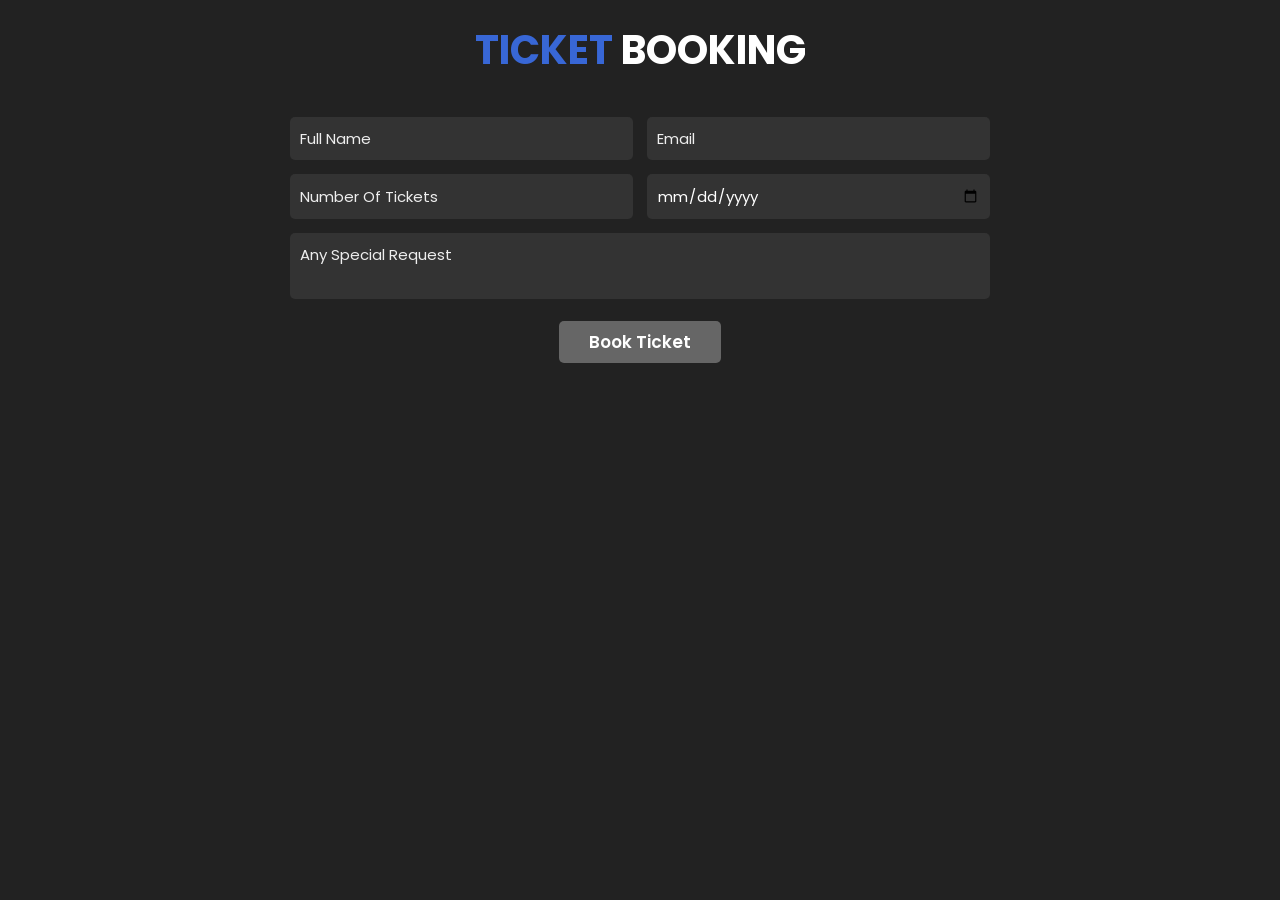
<file: booking.html>
<!DOCTYPE html>
<html>
<head>
  <title>Ticket Booking | EPIC EVENTS</title>
  <link rel="stylesheet" href="style.css">
</head>

<body>

<section class="contact">
  <h1 class="heading"><span>ticket</span> booking</h1>

  <form>
    <div class="inputBox">
      <input type="text" placeholder="Full Name" required>
      <input type="email" placeholder="Email" required>
    </div>

    <div class="inputBox">
      <input type="number" placeholder="Number of Tickets" required>
      <input type="date" required>
    </div>

    <textarea placeholder="Any Special Request"></textarea>

    <input type="submit" value="Book Ticket" class="btn">
  </form>
</section>

</body>
</html>
</file>
<file: style.css>
/* Google Fonts(Poppins) */
@import url("https://fonts.googleapis.com/css2?family=Poppins:wght@200;300;400;500;600;700&amp;display=swap");

:root {
  --theme-color: #3867d6;
}

* {
  font-family: "Poppins", sans-serif;
  margin: 0;
  padding: 0;
  box-sizing: border-box;
  outline: none;
  border: none;
  text-decoration: none;
  text-transform: capitalize;
  transition: 0.2s linear;
}

html {
  font-size: 62.5%;
  overflow-x: hidden;
  scroll-padding-top: 7rem;
  scroll-behavior: smooth;
}

body {
  background: #222;
}

section {
  padding: 2rem 9%;
}

.header {
  position: fixed;
  top: 0;
  left: 0;
  right: 0;
  z-index: 10000;
  background: #333;
  display: flex;
  align-items: center;
  justify-content: space-between;
  padding: 1.5rem 9%;
}

.header .logo {
  font-weight: bolder;
  color: #fff;
  font-size: 2.5rem;
}

.header .logo span {
  color: var(--theme-color);
}

.header .navbar a {
  font-size: 1.7rem;
  color: #fff;
  margin-left: 2rem;
}

.header .navbar a:hover {
  color: var(--theme-color);
}

#menu-bars {
  font-size: 3rem;
  color: #fff;
  cursor: pointer;
  display: none;
}

.home .content {
  text-align: center;
  padding-top: 12rem; /* 🔥 increase this */
  margin: 2rem auto;
  max-width: 70rem;
}

.home .content h3 {
  color: #fff;
  font-size: 4.5rem;
  text-transform: uppercase;
}

.home .content h3 span {
  color: var(--theme-color);
  text-transform: uppercase;
}
.box{
  /* Basic styles */
  background-color: white;
  border: 1px solid #ccc;
  transition: all 0.3s ease; /* Smooth animation */
}

.box:hover {
  /* Hover styles */
  transform: translateY(-5px); /* Lifts the box up */
  box-shadow: 0 10px 20px rgba(0,0,0,0.2); /* Adds a shadow */
  border-color: blue; /* Changes border color */
}


.btn {
  margin-top: 1rem;
  display: inline-block;
  padding: 0.8rem 3rem;
  font-size: 1.7rem;
  border-radius: 0.5rem;
  background: #666;
  color: #fff;
  cursor: pointer;
  font-weight: 600;
}

.btn:hover {
  background: var(--theme-color);
}

.home .home-slider .swiper-slide {
  overflow: hidden;
  border-radius: 0.5rem;
  height: 50rem;
  width: 35rem;
}

/* Smooth transition */
.home .home-slider .swiper-slide img {
  transition: transform 0.4s ease, filter 0.4s ease;
}

/* Hover effect */
.home .home-slider .swiper-slide:hover img {
  transform: scale(1.1);
  filter: brightness(70%);
}

.home .home-slider .swiper-slide img {
  height: 100%;
  width: 100%;
  object-fit: cover;
}

.heading {
  text-align: center;
  padding-bottom: 2rem;
  color: #fff;
  text-transform: uppercase;
  font-size: 4rem;
}

.heading span {
  color: var(--theme-color);
  text-transform: uppercase;
}

.service .box-container {
  display: grid;
  grid-template-columns: repeat(auto-fit, minmax(27rem, 1fr));
  gap: 1.5rem;
}

.service .box-container .box {
  border-radius: 0.5rem;
  background: #333;
  text-align: center;
  padding: 2.5rem;
}

.service .box-container .box i {
  height: 6rem;
  width: 6rem;
  line-height: 6rem;
  border-radius: 50%;
  font-size: 2.5rem;
  background: var(--theme-color);
  color: #fff;
}

.service .box-container .box h3 {
  font-size: 2rem;
  color: #fff;
  padding: 1rem 0;
}

.service .box-container .box p {
  font-size: 1.4rem;
  color: #eee;
  line-height: 1.8;
}

.about .row {
  display: flex;
  align-items: center;
  flex-wrap: wrap;
  gap: 1.5rem;
}

.about .row .image {
  flex: 1 1 45rem;
  padding: 1rem;
}

.about .row .image img {
  width: 100%;
  border-radius: 0.5rem;
  border: 1rem solid #333;
}

.about .row .content {
  flex: 1 1 45rem;
}

.about .row .content h3 {
  font-size: 3.5rem;
  color: #fff;
}

.about .row .content p {
  font-size: 1.5rem;
  color: #eee;
  padding: 1rem 0;
  line-height: 2;
}

.gallery .box-container {
  display: grid;
  grid-template-columns: repeat(auto-fit, minmax(27rem, 1fr));
  gap: 1.5rem;
}

.gallery .box-container2 {
  display: grid;
  grid-template-columns: repeat(auto-fit, minmax(27rem, 1fr));
  gap: 1.5rem;
}
.gallery .box-container3 {
  display: grid;
  grid-template-columns: repeat(auto-fit, minmax(27rem, 1fr));
  gap: 1.5rem;
}
.gallery .box-container .box {
  position: relative;
  border: 1rem solid #333;
  border-radius: 0.5rem;
  height: 25rem;
  cursor: pointer;
  overflow: hidden;
}
.gallery .box-container2 .box {
  position:relative;
  border: 1rem solid #333;
  border-radius: 0.5rem;
  height: 40rem;
  cursor: pointer;
  overflow: visible;
}
.gallery .box-container3 .box {
  position: relative;
  border: 1rem solid #333;
  border-radius: 0.5rem;
  height: 25rem;
  cursor: pointer;
  overflow: hidden;
}
.gallery .box-container .box img {
  height: 100%;
  width: 100%;
  object-fit: cover;
}
.gallery .box-container2 .box img {
  height: 100%;
  width: 100%;
  object-fit: cover;
}

.gallery .box-container .box:hover img {
  transform: scale(1.1);
  filter: grayscale();
}

.gallery .box-container2 .box:hover img {
  transform: scale(1.1);
  filter: grayscale();
}
.gallery .box-container .box .title {
  position: absolute;
  top: -10rem;
  left: 0;
  right: 0;
  background: #333;
  color: #fff;
  text-align: center;
  padding-bottom: 1rem;
  font-size: 2rem;
}
.gallery .box-container2 .box .title {
  position: absolute;
  top: -1rem;
  left: 0;
  right: 0;
  background: #e15c5c;
  color: #fff;
  text-align: center;
  padding-bottom: 1rem;
  font-size: 2rem;
}


.gallery .box-container .box:hover .title {
  top: 0;
}

.gallery .box-container .box .icons {
  position: absolute;
  bottom: -10rem;
  left: 0;
  right: 0;
  background: #333;
  padding-top: 1rem;
  text-align: center;
}

.gallery .box-container .box:hover .icons {
  bottom: 0;
}

.gallery .box-container .box .icons a {
  font-size: 2rem;
  margin: 0.5rem 1rem;
  color: #fff;
}

.gallery .box-container .box .icons a:hover {
  color: var(--theme-color);
}
.image-popup {
  position: fixed;
  top: 0;
  left: 0;
  width: 100%;
  height: 100%;
  background: rgba(0,0,0,0.9);
  display: none;
  justify-content: center;
  align-items: center;
  z-index: 10000;
}

.image-popup img {
  max-width: 90%;
  max-height: 90%;
  border-radius: 0.5rem;
}

.image-popup .close-btn {
  position: absolute;
  top: 20px;
  right: 40px;
  font-size: 4rem;
  color: #fff;
  cursor: pointer;
}

.package .box-container {
  display: grid;
  grid-template-columns: repeat(auto-fit, minmax(25rem, 1fr));
  gap: 1.5rem;
}

.package .box-container .box {
  padding: 2rem 0;
  background: #333;
  border-radius: 0.5rem;
  text-align: center;
}

.package .box-container .box:hover {
  transform: scale(1.03);
}

.package .box-container .box .title {
  background: var(--theme-color);
  color: #fff;
  padding: 1.5rem 0;
  font-size: 2rem;
}

.package .box-container .box .amount {
  color: #fff;
  padding-top: 2rem;
  font-size: 4rem;
}

.package .box-container .box ul {
  list-style-type: none;
  padding: 1rem 0;
}

.package .box-container .box ul li {
  font-size: 1.5rem;
  color: #eee;
  padding: 1rem 0;
}

.package .box-container .box ul li i {
  color: var(--theme-color);
  padding-right: 0.5rem;
}

.review .box {
  border-radius: 0.5rem;
  background: #333;
  padding: 2rem;
  position: relative;
}

.review .box .fa-quote-right {
  position: absolute;
  top: 2rem;
  right: 2rem;
  color: var(--theme-color);
  font-size: 5rem;
}

.review .box .user {
  display: flex;
  align-items: center;
  gap: 1.5rem;
  padding-bottom: 1rem;
}

.review .box .user img {
  height: 7rem;
  width: 7rem;
  border-radius: 50%;
  object-fit: cover;
}

.review .box .user h3 {
  font-size: 2rem;
  color: #fff;
}

.review .box .user span {
  font-size: 1.5rem;
  color: #eee;
}

.review .box p {
  line-height: 2;
  color: #eee;
  padding: 0.5rem 0;
  font-size: 1.6rem;
}

.contact form {
  max-width: 70rem;
  margin: 1rem auto;
  text-align: center;
}

.contact form .inputBox {
  display: flex;
  justify-content: space-between;
  flex-wrap: wrap;
}

.contact form .inputBox input,
.contact form textarea {
  width: 100%;
  background: #333;
  border-radius: 0.5rem;
  padding: 1rem;
  margin: 0.7rem 0;
  font-size: 1.5rem;
  color: #fff;
  text-transform: none;
}

.contact form .inputBox input::placeholder,
.contact form textarea::placeholder {
  color: #eee;
  text-transform: capitalize;
}

.contact form .inputBox input:focus,
.contact form textarea:focus {
  background: #444;
}

.contact form .inputBox input {
  width: 49%;
}

.contact form textarea {
  resize: none;
}

.footer {
  background: #111;
}

.footer .box-container {
  display: grid;
  grid-template-columns: repeat(auto-fit, minmax(25rem, 1fr));
  gap: 1.5rem;
}

.footer .box-container .box h3 {
  font-size: 2.5rem;
  padding: 1rem 0;
  color: #3f20f3;
  background-color:rgb(255, 142, 142)
}

.footer .box-container .box a {
  display: block;
  font-size: 1.5rem;
  padding: 1rem 0;
  color: #000000;
  background-color:rgb(255, 255, 255)
}

.footer .box-container .box a i {
  padding-right: 0.5rem;
  color: var(--theme-color);
  background-color:rgb(255, 255, 255)
}

.footer .box-container .box a:hover i {
  padding-right: 1.5rem;
  color: #f56e6e;
  
}

.footer .credit {
  text-align: center;
  border-top: 0.1rem solid #222;
  color: #3300ff;
  padding: 2rem;
  padding-top: 2.5rem;
  margin-top: 1rem;
  font-size: 2rem;
}

.footer .credit span {
  color: var(--theme-color);
}

html::-webkit-scrollbar {
  width: 1rem;
}

html::-webkit-scrollbar-track {
  background: #444;
}

html::-webkit-scrollbar-thumb {
  background: var(--theme-color);
  border-radius: 5rem;
}


.theme-toggler {
  position: fixed;
  top: 10rem;
  right: -20rem;
  background: #333;
  z-index: 1000;
  width: 20rem;
  text-align: center;
}

.theme-toggler.active {
  right: 0;
}

.theme-toggler h3 {
  color: #fff;
  padding: 1rem 0;
  font-size: 2rem;
}

.theme-toggler .buttons {
  display: flex;
  justify-content: center;
  flex-wrap: wrap;
  gap: 1rem;
  padding: 1rem;
}

.theme-toggler .buttons .theme-btn {
  height: 5rem;
  width: 5rem;
  border-radius: 50%;
  cursor: pointer;
}

.theme-toggler .toggle-btn {
  position: absolute;
  top: 0;
  left: -5.9rem;
  padding: 1.3rem 1.5rem;
  background: #333;
  cursor: pointer;
}

.theme-toggler .toggle-btn i {
  color: #fff;
  font-size: 3rem;
  animation: spin 4s linear infinite;
}

@keyframes spin {
  0% {
    transform: rotate(360deg);
  }
}

/* media queries  */

@media (max-width: 991px) {
  html {
    font-size: 55%;
  }

  .header {
    padding: 1.5rem 2rem;
  }

  section {
    padding: 2rem;
  }
}

@media (max-width: 768px) {
  #menu-bars {
    display: initial;
  }

  .header .navbar {
    position: absolute;
    top: 100%;
    left: 0;
    right: 0;
    border-top: 0.1rem solid #222;
    background: #333;
    clip-path: polygon(0 0, 100% 0, 100% 0, 0 0);
  }

  .header .navbar.active {
    clip-path: polygon(0 0, 100% 0, 100% 100%, 0% 100%);
  }

  .fa-times {
    transform: rotate(180deg);
  }

  .header .navbar a {
    display: flex;
    background: #222;
    border-radius: 0.5rem;
    padding: 1.3rem;
    margin: 1.3rem;
    font-size: 2rem;
  }

  .home .content h3 {
    font-size: 4rem;
  }
}

@media (max-width: 450px) {
  html {
    font-size: 50%;
  }

  .home .home-slider .swiper-slide {
    width: 27rem;
  }

  .contact form .inputBox input {
    width: 100%;
  }
}

.login {
  justify-content: center;
  align-items: center;
  height: 100vh;
  background: #222;
}

.login-form {
  background: #333;
  padding: 3rem;
  border-radius: 0.5rem;
  width: 35rem;
  text-align: center;
}

.login-form h2 {
  color: #fff;
  margin-bottom: 2rem;
}

.login-form input {
  width: 100%;
  padding: 1rem;
  margin: 1rem 0;
  background: #444;
  border-radius: 0.5rem;
  color: #fff;
}
.signup {
  position: fixed;
  top: 0;
  left: 0;
  width: 100%;
  height: 100%;
  background: rgba(0,0,0,0.9);
  display: none;
  justify-content: center;
  align-items: center;
  z-index: 10000;
}

.signup-form {
  background: #333;
  padding: 3rem;
  border-radius: 0.5rem;
  width: 35rem;
  text-align: center;
}

.signup-form h2 {
  color: #fff;
  margin-bottom: 2rem;
}

.signup-form input {
  width: 100%;
  padding: 1rem;
  margin: 1rem 0;
  background: #444;
  border-radius: 0.5rem;
  color: #fff;
}
/* Popup background */
.event-popup {
  position: fixed;
  top: 0;
  left: 0;
  width: 100%;
  height: 100%;
  background: rgba(0,0,0,0.85); /* 🔥 dim effect */
  display: none;
  justify-content: center;
  align-items: center;
  flex-direction: column;
  z-index: 10000;
}

/* Full image */
.event-popup img {
  max-width: 80%;
  max-height: 70%;
  border-radius: 0.5rem;
  margin-bottom: 2rem;
}

/* Button */
.popup-btn {
  font-size: 1.8rem;
}

/* Close */
.event-popup .close-btn {
  position: absolute;
  top: 20px;
  right: 40px;
  font-size: 4rem;
  color: #fff;
  cursor: pointer;
}
.events-header {
  display: flex;
  justify-content: center;
  align-items: center;
  gap: 2rem;
  flex-wrap: wrap;
}

.events-header h3 {
  color: #fff;
  font-size: 4.5rem;
}

.events-header h3 i {
  color: var(--theme-color);
  margin-right: 1rem;
}

.event-btn {
  font-size: 1.6rem;
  padding: 0.8rem 2rem;
}

.back-btn {
  position: fixed;
  top: 20px;
  right: 30px;
  background: var(--theme-color);
  color: #fff;
  padding: 0.8rem 1.8rem;
  border-radius: 5px;
  font-size: 1.6rem;
  z-index: 10001;
}

.back-btn:hover {
  background: #fff;
  color: var(--theme-color);
}
</file>
